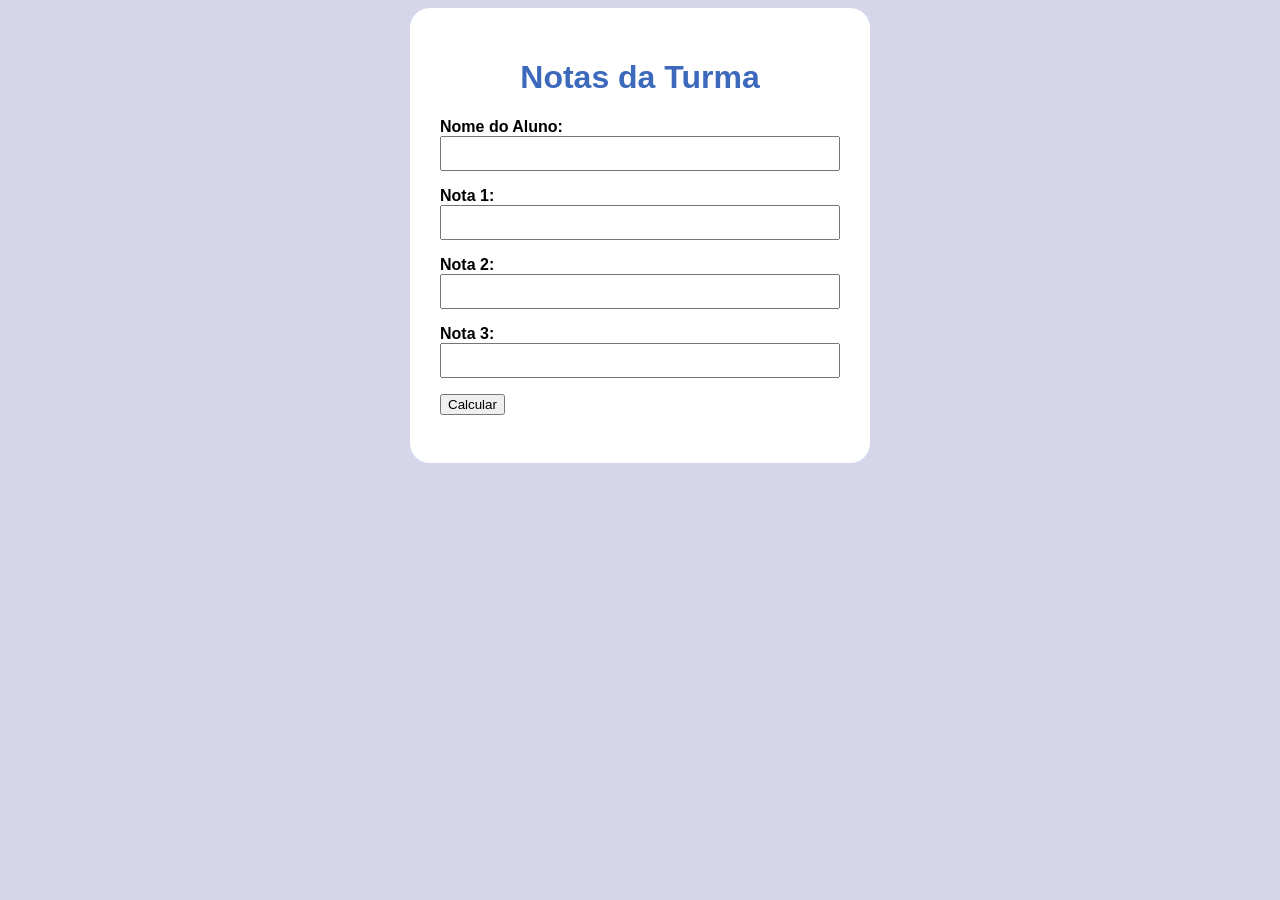
<file: index.html>
﻿<!DOCTYPE html>
<html lang="pt-BR">
    <head>
        <meta charset="utf-8">
        <title>Notas da Turma</title>
        <link rel="stylesheet" href="style.css">
        </head>

        <body>
            <div class="container">
                <h1>Notas da Turma</h1>
                <label for="nome">Nome do Aluno:</label>
                <input type="text" id="nome">

                <p>
                <label for="nota 1">Nota 1:</label>
                <input type="number" id="nota1">
                </p>
               
                <p>
                <label for="nota 2">Nota 2:</label>
                <input type="number" id="nota2">
                </p>

                <p>
                <label for="nota 3">Nota 3:</label>
                <input type="number" id="nota3">
                </p>

                <button id="btn-calcular" > Calcular</button>
                <p id="resultado"></p>
            </div>
            <script src="script.js"></script>
        </body>
</html>
</file>
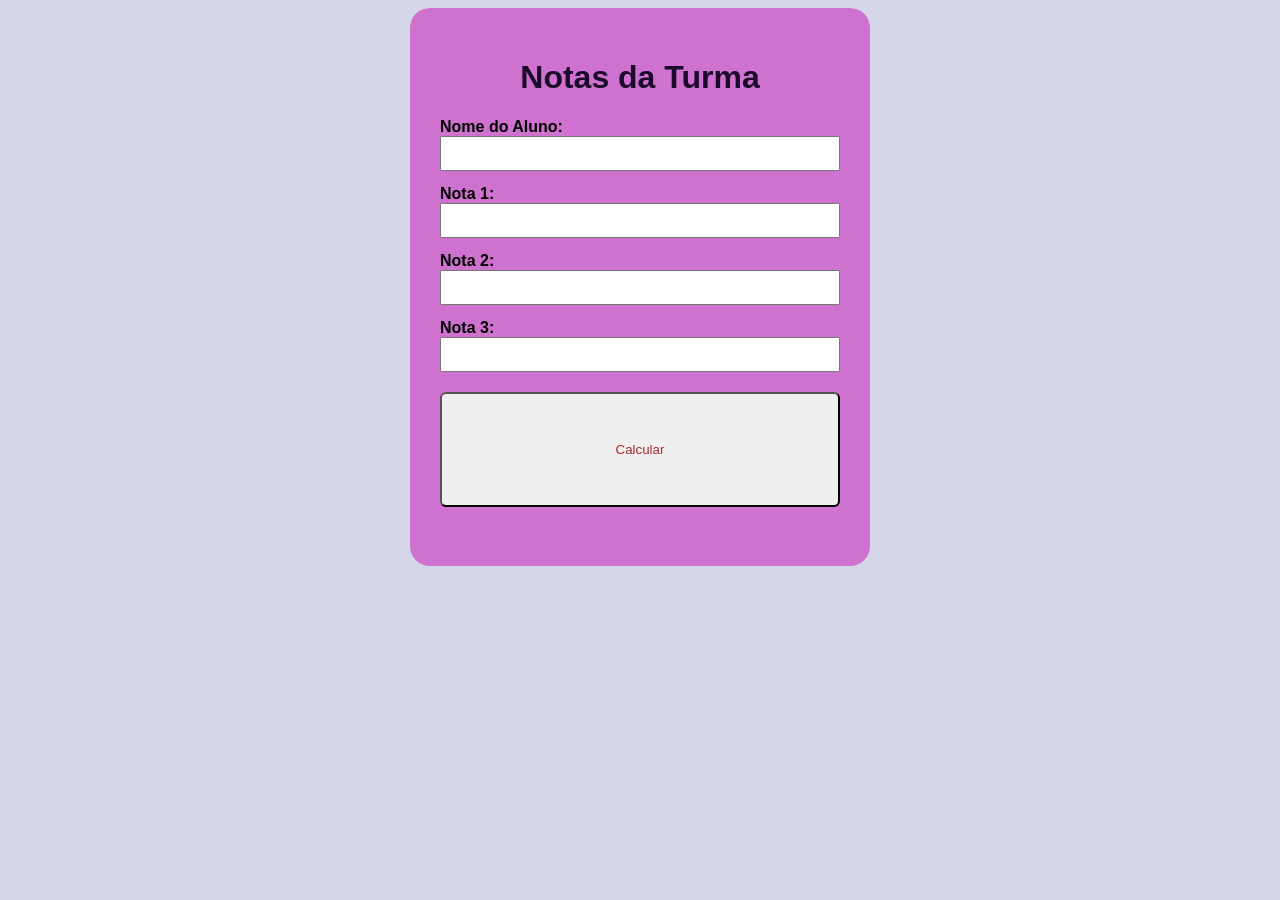
<file: euisau/index.html>
﻿<!DOCTYPE html>
<html lang="pt-BR">
    <head>
        <meta charset="utf-8">
        <title>Notas da Turma</title>
        <link rel="stylesheet" href="style.css">
        </head>

        <body>
            <div class="container">
                <h1>Notas da Turma</h1>
                <label for="nome">Nome do Aluno:</label>
                <input type="text" id="nome">

               
                <label for="nome">Nota 1:</label>
                <input type="number" id="nome">

               
                <label for="nome">Nota 2:</label>
                <input type="number" id="nome">

                <label for="nome">Nota 3:</label>
                <input type="number" id="nome">

                <button id="btn-calcular"> Calcular</button>
                <p id="resultado"></p>
            </div>
            <script src="script.js"></script>
        </body>
</html>
</file>
<file: style.css>
﻿body {
    font-family: 'Franklin Gothic Medium', 'Arial Narrow', Arial, sans-serif;
    background: rgba(168, 168, 214, 0.467);
}

.container {
    max-width: 400px;
    margin: 0 auto;
    padding: 30px;
    background: rgb(255, 255, 255);
    border-radius: 20px;
}

h1 {
    color:rgb(60, 105, 187);
    text-align: center;
}

input{
    width: 100%;
    padding: 8px;
    box-sizing: border-box;
}

#resultado {
    font-size: 18px;
    font-weight: bold;
    text-align: center;
}

label{
    margin-top: 14px;
    font-weight: bold;
    display: block;
    
}

bottom{
    width: 100%px;
    margin-top: 10px;
    padding: 8px;
    background: #2b6cb0;
    color:white;
    border: none;
    border-radius: 6px;
    
}
</file>
<file: euisau/style.css>
﻿body {
    font-family: 'Franklin Gothic Medium', 'Arial Narrow', Arial, sans-serif;
    background: rgba(168, 168, 214, 0.467);
}

.container {
    max-width: 400px;
    margin: 0 auto;
    padding: 30px;
    background: rgb(207, 114, 207);
    border-radius: 20px;
}

h1 {
    color:rgb(28, 10, 44);
    text-align: center;
}

input{
    width: 100%;
    padding: 8px;
    box-sizing: border-box;
}

#resultado {
    font-size: 29px;
    font-weight: bold;
    text-align: center;
}

label {
  display: block;
  margin-top: 14px;
  font-weight: bold;
}

button {
width: 100%;
margin-top: 20px;
padding: 12%;
background: 2b6cb0;
color: brown;
border: nome;
border-radius: 6px;
}
</file>
